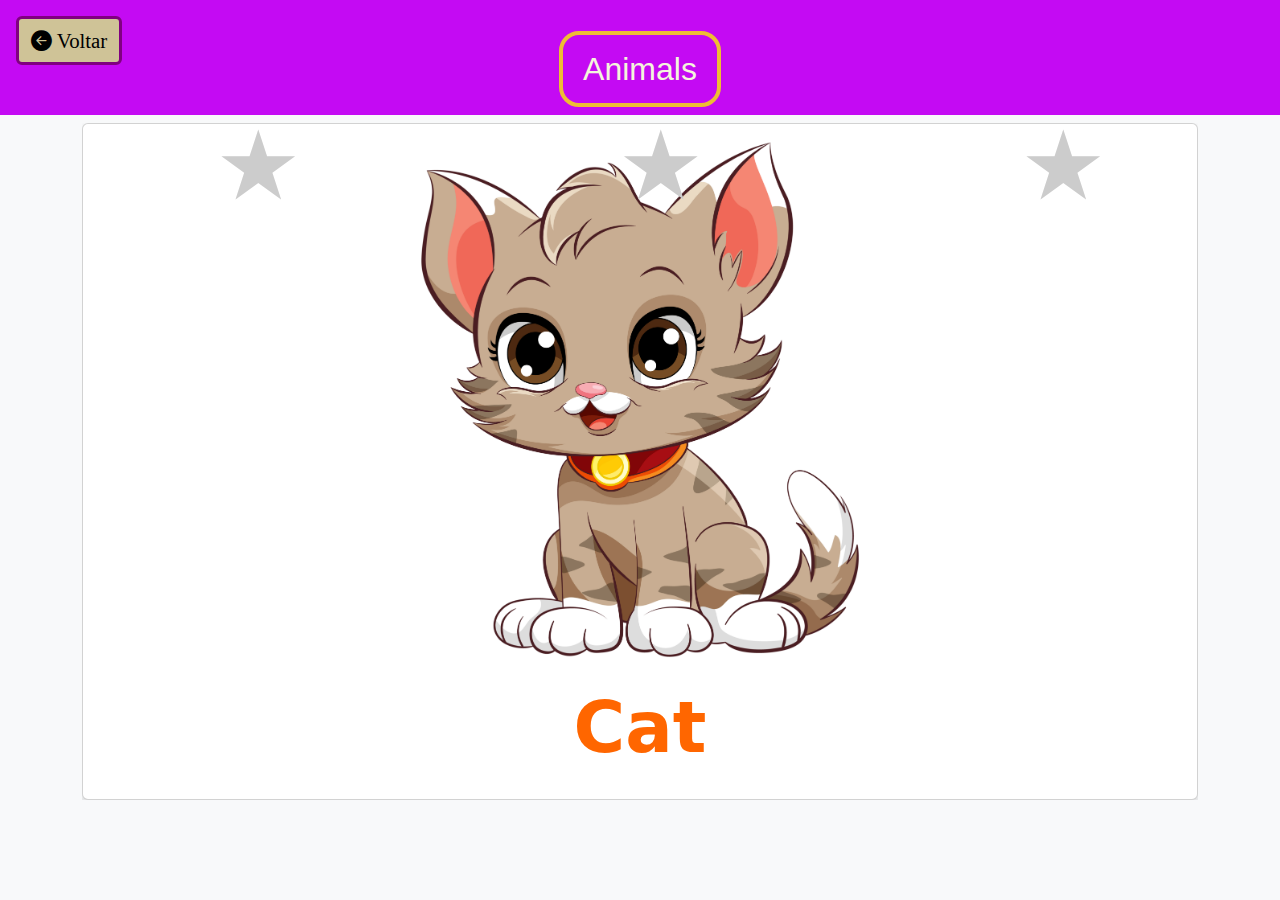
<file: animais.html>
<!DOCTYPE html>
<html lang="pt-BR">
<head>
  <meta charset="UTF-8">
  <title>Animais</title>
  <meta name="viewport" content="width=device-width, initial-scale=1">
  <link href="https://cdn.jsdelivr.net/npm/bootstrap@5.3.3/dist/css/bootstrap.min.css" rel="stylesheet">
  <link href="https://fonts.googleapis.com/css2?family=Pacifico&display=swap" rel="stylesheet">
  <link href="https://cdn.jsdelivr.net/npm/bootstrap-icons@1.10.5/font/bootstrap-icons.css" rel="stylesheet">
  <link rel="stylesheet" href="style.css">

</head>
<body>
<style>
  
  .cabecalho .btn-topo {
    position: absolute;
    top: 16px;
    left: 16px;
    background-color: #cfc397;
    color: #000000;
    border: 3px solid #800080;
    font-family: cursive;
    font-size: 1.3rem; 
}
</style>

  <header class="cabecalho">
    <a href="mainpage.html" class="btn btn-topo">
        <i class="bi bi-arrow-left-circle-fill" style="font-size: 1.3rem;"></i> Voltar
    </a>
</header>

  <header class="text-center p-2" style="background-color: #c40af3;">
    <button class="custom-btn" onclick="playHeaderAudio()">Animals</button>
</button>

    <audio id="animalsAudio">
      <source src="audios/animals.mp3" type="audio/mp3">
      Seu navegador não suporta o elemento de áudio.
    </audio>
  </header>
  

  <div class="container mt-2">
    <div id="carouselExampleControls" class="carousel slide">
      <div class="carousel-inner">
        <div class="carousel-item active">
          <div class="card text-center shadow" data-name="cat">
            <img src="img_animals/cat.jpg" class="card-img-top" alt="Gato" onclick="playAudio('cat')">
            <div class="card-body">
              <h5 class="card-title">Cat</h5>
              <div class="star-bar">
                <span class="star">★</span>
                <span class="star">★</span>
                <span class="star">★</span>
              </div>
              <audio id="catAudio">
                <source src="audios/cat.mp3" type="audio/mp3">
                Seu navegador não suporta o elemento de áudio.
              </audio>
            </div>
          </div>
        </div>

        <div class="carousel-item">
          <div class="card text-center shadow" data-name="dog">
            <img src="img_animals/dog.avif" class="card-img-top" alt="Cachorro" onclick="playAudio('dog')">
            <div class="card-body">
              <h5 class="card-title">Dog</h5>
              <div class="star-bar">
                <span class="star">★</span>
                <span class="star">★</span>
                <span class="star">★</span>
              </div>
              <audio id="dogAudio">
                <source src="audios/dog.mp3" type="audio/mp3">
                Seu navegador não suporta o elemento de áudio.
              </audio>
            </div>
          </div>
        </div>

        <div class="carousel-item">
          <div class="card text-center shadow" data-name="lion">
            <img src="img_animals/lion.jpg" class="card-img-top" alt="Leão" onclick="playAudio('lion')">
            <div class="card-body">
              <h5 class="card-title">Lion</h5>
              <div class="star-bar">
                <span class="star">★</span>
                <span class="star">★</span>
                <span class="star">★</span>
              </div>
              <audio id="lionAudio">
                <source src="audios/lion.mp3" type="audio/mp3">
                Seu navegador não suporta o elemento de áudio.
              </audio>
            </div>
          </div>
        </div>
      </div>

      <button id="nextArrow" class="carousel-control-next custom-arrow" type="button" data-bs-target="#carouselExampleControls" data-bs-slide="next">
        <i class="bi bi-arrow-right-circle-fill"></i>
      </button>
    </div>
  </div>

  <audio id="arrowSound">
    <source src="audios/seta_som.mp3" type="audio/mp3">
    Seu navegador não suporta o elemento de áudio.
  </audio>

  <script src="https://cdn.jsdelivr.net/npm/bootstrap@5.3.3/dist/js/bootstrap.bundle.min.js"></script>
  <script>
    const clickCounters = {
      cat: 0,
      dog: 0,
      lion: 0
    };

    function playAudio(nome) {
      const audio = document.getElementById(nome + 'Audio');
      if (audio) {
        audio.play();
      }

      clickCounters[nome]++;
      updateStars(nome, clickCounters[nome]);

      if (clickCounters[nome] === 3) {
        setTimeout(() => {
          document.getElementById("nextArrow").style.display = "block";

          const arrowSound = document.getElementById("arrowSound");
          if (arrowSound) {
            arrowSound.play();
          }
        }, 870); 
      }
    }

    function updateStars(nome, count) {
      const stars = document.querySelectorAll(`.card[data-name="${nome}"] .star`);
      stars.forEach((star, index) => {
        if (index < count) {
          star.classList.add("filled");
        } else {
          star.classList.remove("filled");
        }
      });
    }

    const carouselEl = document.querySelector('#carouselExampleControls');
    carouselEl.addEventListener('slid.bs.carousel', () => {
      document.getElementById("nextArrow").style.display = "none";

      for (const key in clickCounters) {
        clickCounters[key] = 0;
        updateStars(key, 0);
      }
    });

    function playHeaderAudio() {
  const headerAudio = document.getElementById("animalsAudio");
  if (headerAudio) {
    headerAudio.play();
  }
}

  </script>

</body>
</html>
</file>
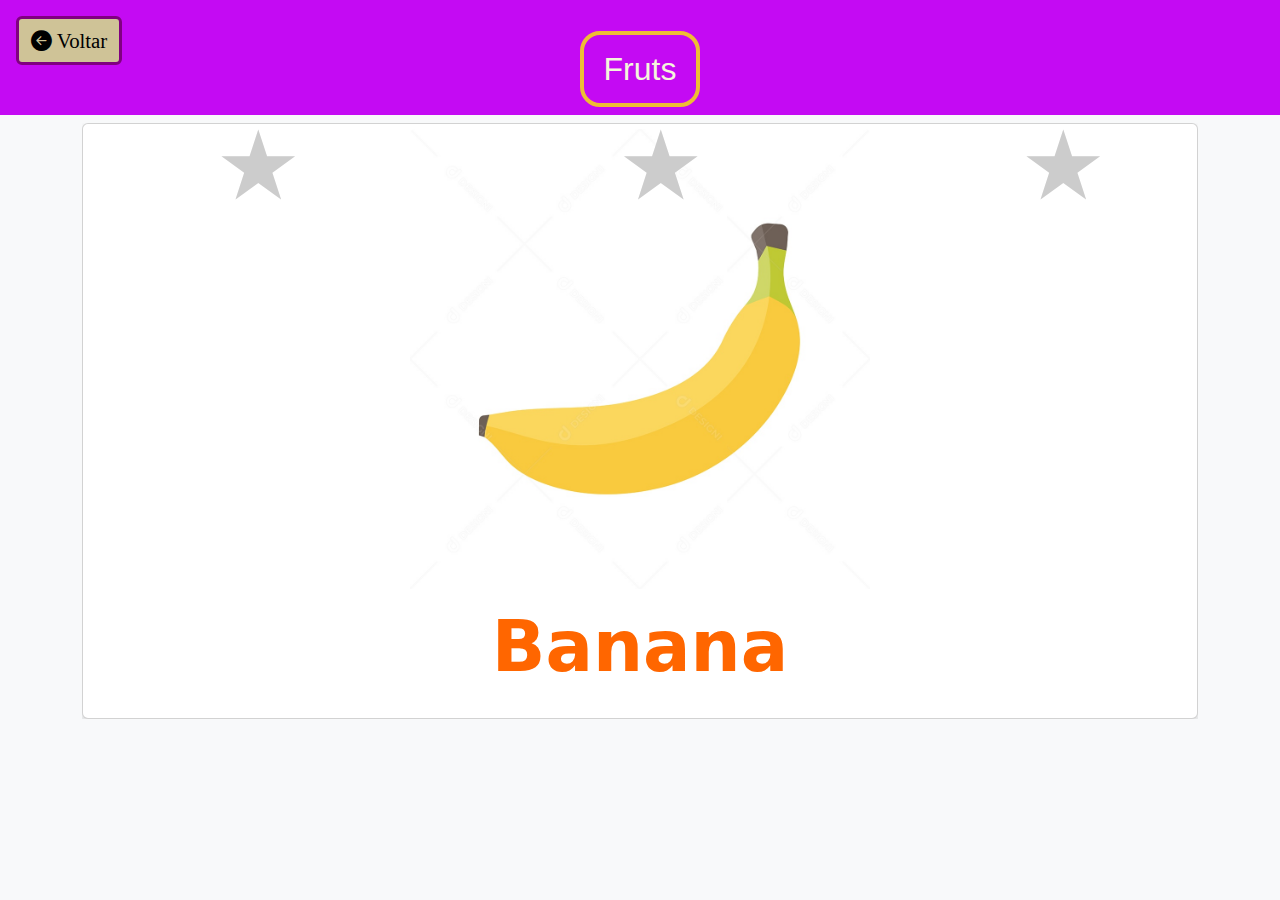
<file: fruts.html>
<!DOCTYPE html>
<html lang="pt-BR">
<head>
  <meta charset="UTF-8">
  <title>Animais</title>
  <meta name="viewport" content="width=device-width, initial-scale=1">
  <link href="https://cdn.jsdelivr.net/npm/bootstrap@5.3.3/dist/css/bootstrap.min.css" rel="stylesheet">
  <link href="https://fonts.googleapis.com/css2?family=Pacifico&display=swap" rel="stylesheet">
  <link href="https://cdn.jsdelivr.net/npm/bootstrap-icons@1.10.5/font/bootstrap-icons.css" rel="stylesheet">
  <link rel="stylesheet" href="style.css">

</head>
<body>
<style>
  
  .cabecalho .btn-topo {
    position: absolute;
    top: 16px;
    left: 16px;
    background-color: #cfc397;
    color: #000000;
    border: 3px solid #800080;
    font-family: cursive;
    font-size: 1.3rem; 
}
</style>

  <header class="cabecalho">
    <a href="mainpage.html" class="btn btn-topo">
        <i class="bi bi-arrow-left-circle-fill" style="font-size: 1.3rem;"></i> Voltar
    </a>
</header>

  <header class="text-center p-2" style="background-color: #c40af3;">
    <button class="custom-btn" onclick="playHeaderAudio()">Fruts</button>
</button>

    <audio id="animalsAudio">
      <source src="audios/animals.mp3" type="audio/mp3">
      Seu navegador não suporta o elemento de áudio.
    </audio>
  </header>
  

  <div class="container mt-2">
    <div id="carouselExampleControls" class="carousel slide">
      <div class="carousel-inner">
        <div class="carousel-item active">
          <div class="card text-center shadow" data-name="banana">
            <img src="img_fruts/banana.jpg" class="card-img-top" alt="Banana" onclick="playAudio('banana')">
            <div class="card-body">
              <h5 class="card-title">Banana</h5>
              <div class="star-bar">
                <span class="star">★</span>
                <span class="star">★</span>
                <span class="star">★</span>
              </div>
              <audio id="catAudio">
                <source src="audios/cat.mp3" type="audio/mp3">
                Seu navegador não suporta o elemento de áudio.
              </audio>
            </div>
          </div>
        </div>

        <div class="carousel-item">
          <div class="card text-center shadow" data-name="apple">
            <img src="img_fruts/apple.png" class="card-img-top" alt="Maçã" onclick="playAudio('apple')">
            <div class="card-body">
              <h5 class="card-title">Apple</h5>
              <div class="star-bar">
                <span class="star">★</span>
                <span class="star">★</span>
                <span class="star">★</span>
              </div>
              <audio id="dogAudio">
                <source src="audios/dog.mp3" type="audio/mp3">
                Seu navegador não suporta o elemento de áudio.
              </audio>
            </div>
          </div>
        </div>

        <div class="carousel-item">
          <div class="card text-center shadow" data-name="lion">
            <img src="img_animals/lion.jpg" class="card-img-top" alt="Leão" onclick="playAudio('lion')">
            <div class="card-body">
              <h5 class="card-title">Lion</h5>
              <div class="star-bar">
                <span class="star">★</span>
                <span class="star">★</span>
                <span class="star">★</span>
              </div>
              <audio id="lionAudio">
                <source src="audios/lion.mp3" type="audio/mp3">
                Seu navegador não suporta o elemento de áudio.
              </audio>
            </div>
          </div>
        </div>
      </div>

      <button id="nextArrow" class="carousel-control-next custom-arrow" type="button" data-bs-target="#carouselExampleControls" data-bs-slide="next">
        <i class="bi bi-arrow-right-circle-fill"></i>
      </button>
    </div>
  </div>

  <audio id="arrowSound">
    <source src="audios/seta_som.mp3" type="audio/mp3">
    Seu navegador não suporta o elemento de áudio.
  </audio>

  <script src="https://cdn.jsdelivr.net/npm/bootstrap@5.3.3/dist/js/bootstrap.bundle.min.js"></script>
  <script>
    const clickCounters = {
      cat: 0,
      dog: 0,
      lion: 0
    };

    function playAudio(nome) {
      const audio = document.getElementById(nome + 'Audio');
      if (audio) {
        audio.play();
      }

      clickCounters[nome]++;
      updateStars(nome, clickCounters[nome]);

      if (clickCounters[nome] === 3) {
        setTimeout(() => {
          document.getElementById("nextArrow").style.display = "block";

          const arrowSound = document.getElementById("arrowSound");
          if (arrowSound) {
            arrowSound.play();
          }
        }, 870); 
      }
    }

    function updateStars(nome, count) {
      const stars = document.querySelectorAll(`.card[data-name="${nome}"] .star`);
      stars.forEach((star, index) => {
        if (index < count) {
          star.classList.add("filled");
        } else {
          star.classList.remove("filled");
        }
      });
    }

    const carouselEl = document.querySelector('#carouselExampleControls');
    carouselEl.addEventListener('slid.bs.carousel', () => {
      document.getElementById("nextArrow").style.display = "none";

      for (const key in clickCounters) {
        clickCounters[key] = 0;
        updateStars(key, 0);
      }
    });

    function playHeaderAudio() {
  const headerAudio = document.getElementById("animalsAudio");
  if (headerAudio) {
    headerAudio.play();
  }
}

  </script>

</body>
</html>
</file>
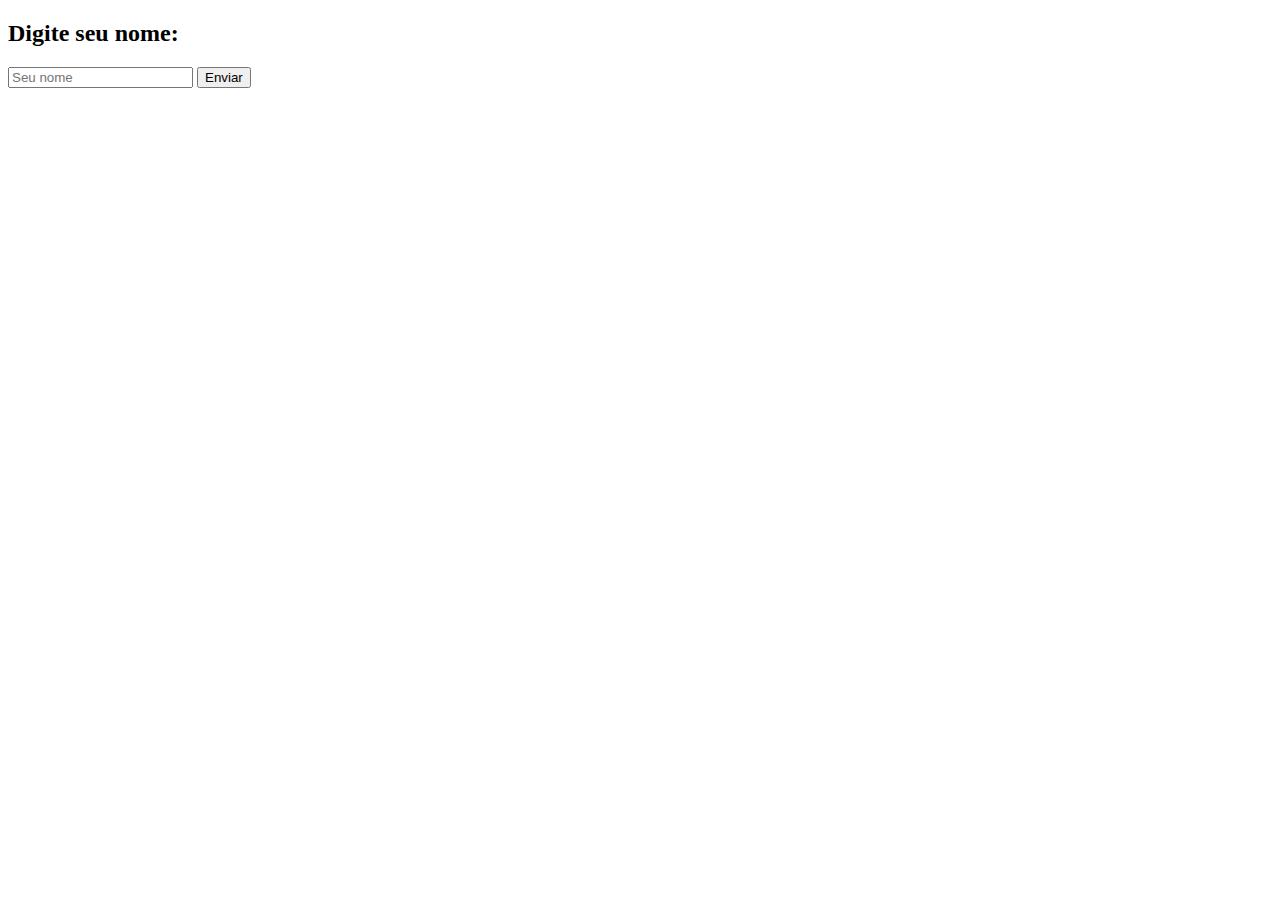
<file: indexx.html>
<!DOCTYPE html>
<html>
<head>
  <title>Formulário Básico</title>
</head>
<body>

  <h2>Digite seu nome:</h2>

  <input type="text" id="nome" placeholder="Seu nome">
  <button onclick="saudarUsuario()">Enviar</button>

  <p id="resposta"></p>

  <script>
    function saudarUsuario() {
      const nome = document.getElementById("nome").value;
      const resposta = document.getElementById("resposta");

      if (nome) {
        resposta.textContent = `Olá, ${nome}! 👋`;
      } else {
        resposta.textContent = `Por favor, digite seu nome.`;
      }
    }
  </script>

</body>
</html>
</file>
<file: style.css>
body {
  background-color: #f8f9fa;
}

header {
  background-color: #c40af3;
  color: #fbd30b;
  padding: 0.6rem;
  text-align: center;
  font-size: 3rem;
}

.card {
  overflow: hidden;
  padding: 0.3rem;
}

.carousel-item {
  position: relative;
}

.carousel-item img {
  display: block;
  margin-left: auto;
  margin-right: auto;
  width: auto; 
  height: 100%;
  object-fit: contain; 
  max-width: 460px; 
  max-height: 100%; 
}


.star-bar {
  display: flex;
  justify-content: space-between;
  position: absolute;
  top: -30px;
  width: 100%;
  padding: 0 10%;
  z-index: 10;
}

.star {
  font-size: 6rem;
  color: #ccc;
  transition: color 0.3s ease, transform 0.3s ease;
}

.star.filled {
  color: gold;
  animation: starBounce 0.5s ease;
  text-shadow: 0 0 8px gold;
}

@keyframes starBounce {
  50% { transform: scale(1.3); }
  100% { transform: scale(1); }
}

.carousel-control-prev,
.carousel-control-next {
  width: 5%;
}

.carousel-control-prev-icon,
.carousel-control-next-icon {
  background-color: rgba(0, 0, 0, 0.5);
}

.carousel-control-prev {
  left: 10px;
}

.carousel-control-next {
  right: 10px;
}

@media (max-width: 768px) {
  .star {
    font-size: 2.5rem;
  }

  .carousel-item img {
    max-height: 250px;
  }
}

@media (max-width: 576px) {
  .star {
    font-size: 2rem;
  }

  .carousel-item img {
    max-height: 200px;
  }
}

.card-body h5 {
  font-size: 5.5vw;
  font-weight: bold;
  color: #ff6600;
  text-align: center;
  margin-top: 0px;
}

@media (max-width: 768px) {
  .card-body h5 {
    font-size: 12vw;
  }
}

@media (max-width: 576px) {
  .card-body h5 {
    font-size: 14vw;
  }
}

.custom-arrow {
  align-items: center;
  justify-content: center;
  width: 80px;
  height: 80px;
  background-color: #ff0d00;
  border-radius: 100%;
  position: absolute;
  top: 50%;
  right: 5%;
  transform: translateY(-50%);
  z-index: 15;
  border: none;
  box-shadow: 0 0 55px #ff0d00, 0 0 40px #ff0d00, 0 0 50px #ff0d00;
  animation: arrowGlow 1s ease-in-out infinite alternate;
  display: none;
}

.custom-arrow i {
  font-size: 3rem;
  color: #fff;
}

@keyframes arrowGlow {
  0% {
    box-shadow: 0 0 35px #ff0d00, 0 0 40px #ff0d00, 0 0 50px #ff0d00;
    transform: translateY(-50%) scale(1);
  }
  100% {
    box-shadow: 0 0 40px #ff0d00, 0 0 60px #ff0d00, 0 0 70px #ff0d00;
    transform: translateY(-50%) scale(1.2);
  }
}

@media (max-width: 768px) {
  .custom-arrow {
    width: 60px;
    height: 60px;
  }

  .custom-arrow i {
    font-size: 2rem;
  }
}

.custom-btn {
  font-family: 'Franklin Gothic Medium', 'Arial Narrow', Arial, sans-serif;
  font-size: 2rem; 
  padding: 10px 20px;
  color: #f5f5dc; 
  background-color: transparent;
  border: 4px solid #eebd34; 
  border-radius: 20px;
  transition: all 0.3s ease;
}

.custom-btn:hover {
  background-color: #f5f5dc;
  color: #9a72ef;
  transform: scale(1.05); 
}
</file>
